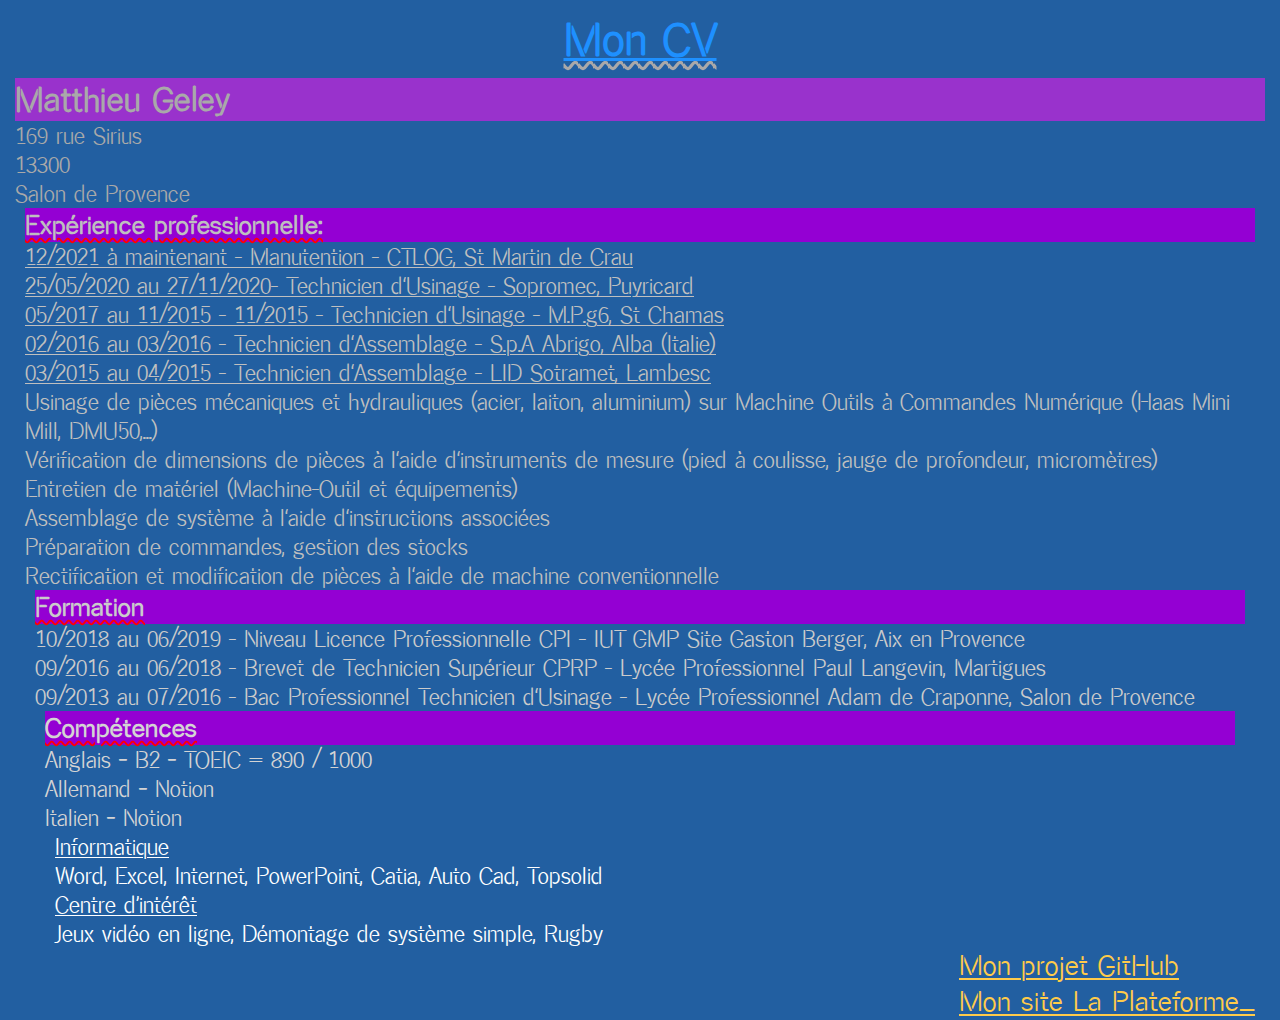
<file: index.html>
<!DOCTYPE html>

<html>

<head>
	<meta charset="utf-8">

	<meta name="viewport" content="width=device-width, initial-scale=1">

	<title>CV de Matthieu GELEY</title>

	<link rel="stylesheet" type="text/css" href="Cv-Matthieu-Geley.css">

</head>

<body>

	

	<section class="Tête">

		<h1><a class="lien" href="https://www.youtube.com/watch?v=o-YBDTqX_ZU">Mon CV</a></h1>

		<h2>Matthieu Geley</h2>

		<p>169 rue Sirius</br>13300</br>Salon de Provence</p>

	</section>
	
	<section class="Corps">

		<h3>Expérience professionnelle:</h3>
		<p><u>12/2021 à maintenant - Manutention - CTLOG, St Martin de Crau<br>
		25/05/2020 au 27/11/2020- Technicien d'Usinage - Sopromec, Puyricard<br>
		05/2017 au 11/2015 - 11/2015 - Technicien d'Usinage - M.P.g6, St Chamas<br>
		02/2016 au 03/2016 - Technicien d'Assemblage - S.p.A Abrigo, Alba (Italie)<br>
		03/2015 au 04/2015 - Technicien d'Assemblage - LID Sotramet, Lambesc </u></p>
		<p>Usinage de pièces mécaniques et hydrauliques (acier, laiton, aluminium) sur Machine Outils à Commandes Numérique (Haas Mini Mill, DMU50,...) <br>
		Vérification de dimensions de pièces à l'aide d'instruments de mesure (pied à coulisse, jauge de profondeur, micromètres) <br>
		Entretien de matériel (Machine-Outil et équipements)<br>
		Assemblage de système à l'aide d'instructions associées <br>
		Préparation de commandes, gestion des stocks <br>
		Rectification et modification de pièces à l'aide de machine conventionnelle</p>

	</section>
	
	<section class="Forme">

		<h3>Formation</h3>

		<p>10/2018 au 06/2019 - Niveau Licence Professionnelle CPI - IUT GMP Site Gaston Berger, Aix en Provence <br>
		09/2016 au 06/2018 - Brevet de Technicien Supérieur CPRP - Lycée Professionnel Paul Langevin, Martigues <br>
		09/2013 au 07/2016 - Bac Professionnel Technicien d'Usinage - Lycée Professionnel Adam de Craponne, Salon de Provence</p>

	</section>

	<section class="Comp">

		<h3> Compétences</h3>

		<p>Anglais – B2 – TOEIC = 890 / 1000 <br>
		Allemand – Notion<br>
		Italien – Notion<br></p>

	</section>
	
	<section class="Infor">

		<p><u>Informatique</u><br>

		Word, Excel, Internet, PowerPoint, Catia, Auto Cad, Topsolid<br>
		<u>Centre d’intérêt </u> <br>
		Jeux vidéo en ligne, Démontage de système simple, Rugby</p>

	</section>

	<section class="projets"><a href="https://github.com/matthieu-geley/plesk" class="projet">Mon projet GitHub<br>
	<a href="accueil.html" class="home">Mon site La Plateforme_</section>

</body>

</section>

</html>
</file>
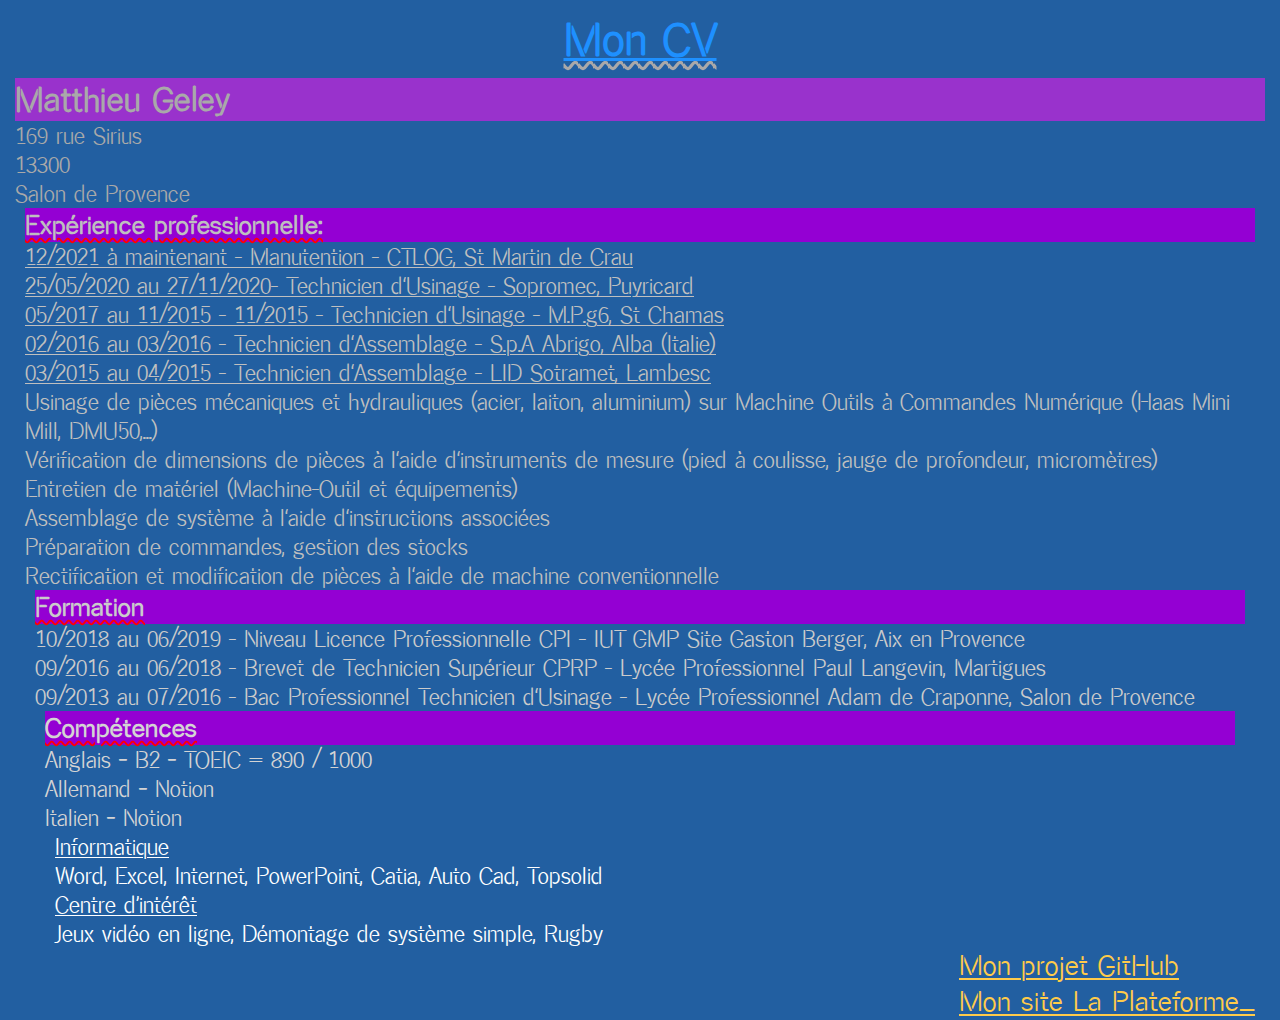
<file: cv.html>
<!DOCTYPE html>

<html>

<head>
	<meta charset="utf-8">

	<meta name="viewport" content="width=device-width, initial-scale=1">

	<title>CV de Matthieu GELEY</title>

	<link rel="stylesheet" type="text/css" href="Cv-Matthieu-Geley.css">

</head>

<body>

	

	<section class="Tête">

		<h1><a class="lien" href="https://www.youtube.com/watch?v=o-YBDTqX_ZU">Mon CV</a></h1>

		<h2>Matthieu Geley</h2>

		<p>169 rue Sirius</br>13300</br>Salon de Provence</p>

	</section>
	
	<section class="Corps">

		<h3>Expérience professionnelle:</h3>
		<p><u>12/2021 à maintenant - Manutention - CTLOG, St Martin de Crau<br>
		25/05/2020 au 27/11/2020- Technicien d'Usinage - Sopromec, Puyricard<br>
		05/2017 au 11/2015 - 11/2015 - Technicien d'Usinage - M.P.g6, St Chamas<br>
		02/2016 au 03/2016 - Technicien d'Assemblage - S.p.A Abrigo, Alba (Italie)<br>
		03/2015 au 04/2015 - Technicien d'Assemblage - LID Sotramet, Lambesc </u></p>
		<p>Usinage de pièces mécaniques et hydrauliques (acier, laiton, aluminium) sur Machine Outils à Commandes Numérique (Haas Mini Mill, DMU50,...) <br>
		Vérification de dimensions de pièces à l'aide d'instruments de mesure (pied à coulisse, jauge de profondeur, micromètres) <br>
		Entretien de matériel (Machine-Outil et équipements)<br>
		Assemblage de système à l'aide d'instructions associées <br>
		Préparation de commandes, gestion des stocks <br>
		Rectification et modification de pièces à l'aide de machine conventionnelle</p>

	</section>
	
	<section class="Forme">

		<h3>Formation</h3>

		<p>10/2018 au 06/2019 - Niveau Licence Professionnelle CPI - IUT GMP Site Gaston Berger, Aix en Provence <br>
		09/2016 au 06/2018 - Brevet de Technicien Supérieur CPRP - Lycée Professionnel Paul Langevin, Martigues <br>
		09/2013 au 07/2016 - Bac Professionnel Technicien d'Usinage - Lycée Professionnel Adam de Craponne, Salon de Provence</p>

	</section>

	<section class="Comp">

		<h3> Compétences</h3>

		<p>Anglais – B2 – TOEIC = 890 / 1000 <br>
		Allemand – Notion<br>
		Italien – Notion<br></p>

	</section>
	
	<section class="Infor">

		<p><u>Informatique</u><br>

		Word, Excel, Internet, PowerPoint, Catia, Auto Cad, Topsolid<br>
		<u>Centre d’intérêt </u> <br>
		Jeux vidéo en ligne, Démontage de système simple, Rugby</p>

	</section>

	<section class="projets"><a href="https://github.com/matthieu-geley/plesk" class="projet">Mon projet GitHub<br>
	<a href="accueil.html" class="home">Mon site La Plateforme_</section>

</body>

</section>

</html>
</file>
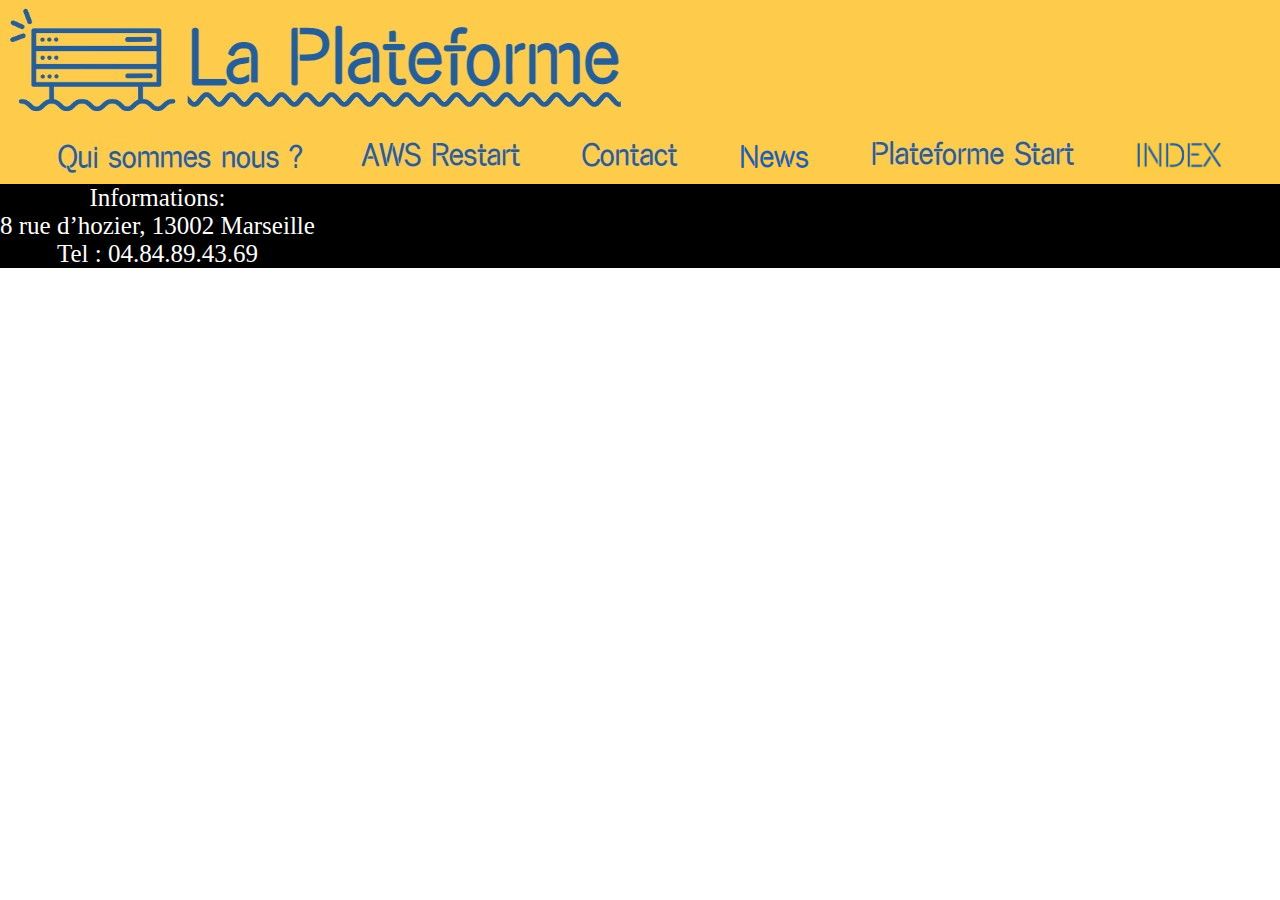
<file: news.html>
<!DOCTYPE html>

<html>

<head>

	<meta charset="utf-8">
	<meta name="viewport" content="width=device-width, initial-scale=1">
	<title>News</title>
	<link rel="stylesheet" type="text/css" href="laplateforme.css">

</head>

<body>

		<section class="titre">

		<a href="accueil.html"><img src="img/accueil.png"></a>

		</section>

	<header class="tête">

		<a href="qui-sommes-nous.html"><img src="img/Who.png"></a>
		<a href="aws-restart.html"><img src="img/aws.png"></a>
		<a href="contact.html"><img src="img/Contact.png"></a>
		<a href="news.html"><img src="img/news.png"></a>
		<a href="Plateforme-start.html"><img src="img/PS.png"></a>
		<a href="index.html"><img class="ind" src="img/index.png"></a>
	
	</header>

</body>

	<footer>
	
	<p>Informations: <br>
	8 rue d’hozier, 13002 Marseille <br>
	Tel : 04.84.89.43.69</p>	
	</footer>
	
</html>
</file>
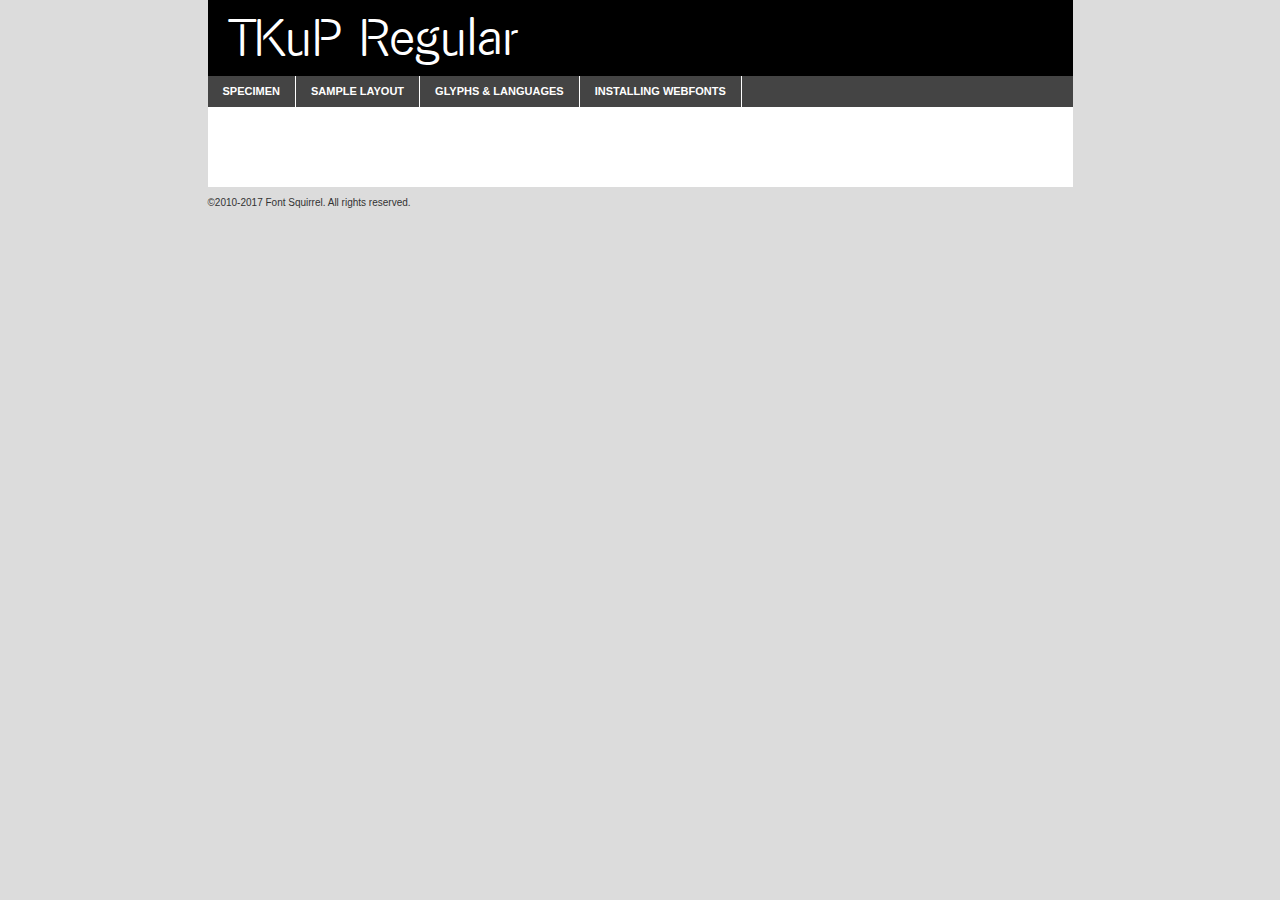
<file: img/personalfont/tkup-demo.html>
<!DOCTYPE html PUBLIC "-//W3C//DTD XHTML 1.0 Transitional//EN"
        "http://www.w3.org/TR/xhtml1/DTD/xhtml1-transitional.dtd">

<html xmlns="http://www.w3.org/1999/xhtml" xml:lang="en" lang="en">
<head>
    <meta http-equiv="Content-Type" content="text/html; charset=utf-8"/>
    <script src="http://ajax.googleapis.com/ajax/libs/jquery/1.7.2/jquery.min.js" type="text/javascript" charset="utf-8"></script>
    <script type="text/javascript">
		(function($) {
			$.fn.easyTabs = function(option) {
				var param = jQuery.extend({ fadeSpeed: 'fast', defaultContent: 1, activeClass: 'active' }, option);
				$(this).each(function() {
					var thisId = '#' + this.id;
					if ( param.defaultContent == '' )
					{
						param.defaultContent = 1;
					}
					if ( typeof param.defaultContent == 'number' )
					{
						var defaultTab = $(thisId + ' .tabs li:eq(' + (param.defaultContent - 1) + ') a').attr('href').substr(1);
					}
					else
					{
						var defaultTab = param.defaultContent;
					}
					$(thisId + ' .tabs li a').each(function() {
						var tabToHide = $(this).attr('href').substr(1);
						$('#' + tabToHide).addClass('easytabs-tab-content');
					});
					hideAll();
					changeContent(defaultTab);

					function hideAll() {$(thisId + ' .easytabs-tab-content').hide();}

					function changeContent(tabId)
					{
						hideAll();
						$(thisId + ' .tabs li').removeClass(param.activeClass);
						$(thisId + ' .tabs li a[href=#' + tabId + ']').closest('li').addClass(param.activeClass);
						if ( param.fadeSpeed != 'none' )
						{
							$(thisId + ' #' + tabId).fadeIn(param.fadeSpeed);
						}
						else
						{
							$(thisId + ' #' + tabId).show();
						}
					}

					$(thisId + ' .tabs li').click(function() {
						var tabId = $(this).find('a').attr('href').substr(1);
						changeContent(tabId);
						return false;
					});
				});
			}
		})(jQuery);
    </script>
    <link rel="stylesheet" href="specimen_files/specimen_stylesheet.css" type="text/css" charset="utf-8"/>
    <link rel="stylesheet" href="stylesheet.css" type="text/css" charset="utf-8"/>

    <style type="text/css">
        		body {
			font-family: 'tkupregular';
        		}

            </style>

    <title>TKuP Regular Specimen</title>


    <script type="text/javascript" charset="utf-8">
		$(document).ready(function() {
			$('#container').easyTabs({ defaultContent: 1 });
		});
    </script>
</head>

<body>
<div id="container">
    <div id="header">
		TKuP Regular    </div>
    <ul class="tabs">
        <li><a href="#specimen">Specimen</a></li>
        <li><a href="#layout">Sample Layout</a></li>
		        <li><a href="#glyphs">Glyphs &amp; Languages</a></li>
        <li><a href="#installing">Installing Webfonts</a></li>

    </ul>

    <div id="main_content">


        <div id="specimen">

            <div class="section">
                <div class="grid12 firstcol">
                    <div class="huge">AaBb</div>
                </div>
            </div>

            <div class="section">
                <div class="glyph_range">A&#x200B;B&#x200b;C&#x200b;D&#x200b;E&#x200b;F&#x200b;G&#x200b;H&#x200b;I&#x200b;J&#x200b;K&#x200b;L&#x200b;M&#x200b;N&#x200b;O&#x200b;P&#x200b;Q&#x200b;R&#x200b;S&#x200b;T&#x200b;U&#x200b;V&#x200b;W&#x200b;X&#x200b;Y&#x200b;Z&#x200b;a&#x200b;b&#x200b;c&#x200b;d&#x200b;e&#x200b;f&#x200b;g&#x200b;h&#x200b;i&#x200b;j&#x200b;k&#x200b;l&#x200b;m&#x200b;n&#x200b;o&#x200b;p&#x200b;q&#x200b;r&#x200b;s&#x200b;t&#x200b;u&#x200b;v&#x200b;w&#x200b;x&#x200b;y&#x200b;z&#x200b;1&#x200b;2&#x200b;3&#x200b;4&#x200b;5&#x200b;6&#x200b;7&#x200b;8&#x200b;9&#x200b;0&#x200b;&amp;&#x200b;.&#x200b;,&#x200b;?&#x200b;!&#x200b;&#64;&#x200b;(&#x200b;)&#x200b;#&#x200b;$&#x200b;%&#x200b;*&#x200b;+&#x200b;-&#x200b;=&#x200b;:&#x200b;;</div>
            </div>
            <div class="section">
                <div class="grid12 firstcol">
                    <table class="sample_table">
                        <tr>
                            <td>10</td>
                            <td class="size10">abcdefghijklmnopqrstuvwxyzABCDEFGHIJKLMNOPQRSTUVWXYZ0123456789abcdefghijklmnopqrstuvwxyzABCDEFGHIJKLMNOPQRSTUVWXYZ0123456789abcdefghijklmnopqrstuvwxyzABCDEFGHIJKLMNOPQRSTUVWXYZ</td>
                        </tr>
                        <tr>
                            <td>11</td>
                            <td class="size11">abcdefghijklmnopqrstuvwxyzABCDEFGHIJKLMNOPQRSTUVWXYZ0123456789abcdefghijklmnopqrstuvwxyzABCDEFGHIJKLMNOPQRSTUVWXYZ0123456789abcdefghijklmnopqrstuvwxyzABCDEFGHIJKLMNOPQRSTUVWXYZ</td>
                        </tr>
                        <tr>
                            <td>12</td>
                            <td class="size12">abcdefghijklmnopqrstuvwxyzABCDEFGHIJKLMNOPQRSTUVWXYZ0123456789abcdefghijklmnopqrstuvwxyzABCDEFGHIJKLMNOPQRSTUVWXYZ0123456789abcdefghijklmnopqrstuvwxyzABCDEFGHIJKLMNOPQRSTUVWXYZ</td>
                        </tr>
                        <tr>
                            <td>13</td>
                            <td class="size13">abcdefghijklmnopqrstuvwxyzABCDEFGHIJKLMNOPQRSTUVWXYZ0123456789abcdefghijklmnopqrstuvwxyzABCDEFGHIJKLMNOPQRSTUVWXYZ0123456789abcdefghijklmnopqrstuvwxyzABCDEFGHIJKLMNOPQRSTUVWXYZ</td>
                        </tr>
                        <tr>
                            <td>14</td>
                            <td class="size14">abcdefghijklmnopqrstuvwxyzABCDEFGHIJKLMNOPQRSTUVWXYZ0123456789abcdefghijklmnopqrstuvwxyzABCDEFGHIJKLMNOPQRSTUVWXYZ0123456789abcdefghijklmnopqrstuvwxyzABCDEFGHIJKLMNOPQRSTUVWXYZ</td>
                        </tr>
                        <tr>
                            <td>16</td>
                            <td class="size16">abcdefghijklmnopqrstuvwxyzABCDEFGHIJKLMNOPQRSTUVWXYZ0123456789abcdefghijklmnopqrstuvwxyzABCDEFGHIJKLMNOPQRSTUVWXYZ</td>
                        </tr>
                        <tr>
                            <td>18</td>
                            <td class="size18">abcdefghijklmnopqrstuvwxyzABCDEFGHIJKLMNOPQRSTUVWXYZ0123456789abcdefghijklmnopqrstuvwxyzABCDEFGHIJKLMNOPQRSTUVWXYZ</td>
                        </tr>
                        <tr>
                            <td>20</td>
                            <td class="size20">abcdefghijklmnopqrstuvwxyzABCDEFGHIJKLMNOPQRSTUVWXYZ0123456789abcdefghijklmnopqrstuvwxyzABCDEFGHIJKLMNOPQRSTUVWXYZ</td>
                        </tr>
                        <tr>
                            <td>24</td>
                            <td class="size24">abcdefghijklmnopqrstuvwxyzABCDEFGHIJKLMNOPQRSTUVWXYZ0123456789abcdefghijklmnopqrstuvwxyzABCDEFGHIJKLMNOPQRSTUVWXYZ</td>
                        </tr>
                        <tr>
                            <td>30</td>
                            <td class="size30">abcdefghijklmnopqrstuvwxyzABCDEFGHIJKLMNOPQRSTUVWXYZ0123456789abcdefghijklmnopqrstuvwxyzABCDEFGHIJKLMNOPQRSTUVWXYZ</td>
                        </tr>
                        <tr>
                            <td>36</td>
                            <td class="size36">abcdefghijklmnopqrstuvwxyzABCDEFGHIJKLMNOPQRSTUVWXYZ0123456789abcdefghijklmnopqrstuvwxyzABCDEFGHIJKLMNOPQRSTUVWXYZ</td>
                        </tr>
                        <tr>
                            <td>48</td>
                            <td class="size48">abcdefghijklmnopqrstuvwxyzABCDEFGHIJKLMNOPQRSTUVWXYZ0123456789abcdefghijklmnopqrstuvwxyzABCDEFGHIJKLMNOPQRSTUVWXYZ</td>
                        </tr>
                        <tr>
                            <td>60</td>
                            <td class="size60">abcdefghijklmnopqrstuvwxyzABCDEFGHIJKLMNOPQRSTUVWXYZ0123456789abcdefghijklmnopqrstuvwxyzABCDEFGHIJKLMNOPQRSTUVWXYZ</td>
                        </tr>
                        <tr>
                            <td>72</td>
                            <td class="size72">abcdefghijklmnopqrstuvwxyzABCDEFGHIJKLMNOPQRSTUVWXYZ0123456789abcdefghijklmnopqrstuvwxyzABCDEFGHIJKLMNOPQRSTUVWXYZ</td>
                        </tr>
                        <tr>
                            <td>90</td>
                            <td class="size90">abcdefghijklmnopqrstuvwxyzABCDEFGHIJKLMNOPQRSTUVWXYZ0123456789abcdefghijklmnopqrstuvwxyzABCDEFGHIJKLMNOPQRSTUVWXYZ</td>
                        </tr>
                    </table>

                </div>

            </div>


            <div class="section" id="bodycomparison">


                <div id="xheight">
                    <div class="fontbody">&#x25FC;&#x25FC;&#x25FC;&#x25FC;&#x25FC;&#x25FC;&#x25FC;&#x25FC;&#x25FC;&#x25FC;&#x25FC;&#x25FC;&#x25FC;&#x25FC;&#x25FC;&#x25FC;&#x25FC;&#x25FC;&#x25FC;&#x25FC;&#x25FC;&#x25FC;&#x25FC;&#x25FC;&#x25FC;&#x25FC;&#x25FC;&#x25FC;&#x25FC;&#x25FC;&#x25FC;&#x25FC;&#x25FC;&#x25FC;&#x25FC;&#x25FC;&#x25FC;&#x25FC;&#x25FC;&#x25FC;&#x25FC;&#x25FC;&#x25FC;&#x25FC;&#x25FC;&#x25FC;&#x25FC;&#x25FC;&#x25FC;&#x25FC;&#x25FC;&#x25FC;&#x25FC;&#x25FC;&#x25FC;&#x25FC;&#x25FC;&#x25FC;&#x25FC;&#x25FC;&#x25FC;&#x25FC;&#x25FC;&#x25FC;&#x25FC;&#x25FC;&#x25FC;&#x25FC;&#x25FC;&#x25FC;&#x25FC;&#x25FC;&#x25FC;&#x25FC;&#x25FC;&#x25FC;&#x25FC;&#x25FC;&#x25FC;&#x25FC;&#x25FC;&#x25FC;&#x25FC;&#x25FC;&#x25FC;&#x25FC;&#x25FC;&#x25FC;&#x25FC;&#x25FC;&#x25FC;&#x25FC;&#x25FC;&#x25FC;&#x25FC;&#x25FC;&#x25FC;&#x25FC;&#x25FC;body</div>
                    <div class="arialbody">body</div>
                    <div class="verdanabody">body</div>
                    <div class="georgiabody">body</div>
                </div>
                <div class="fontbody" style="z-index:1">
                    body<span>TKuP Regular</span>
                </div>
                <div class="arialbody" style="z-index:1">
                    body<span>Arial</span>
                </div>
                <div class="verdanabody" style="z-index:1">
                    body<span>Verdana</span>
                </div>
                <div class="georgiabody" style="z-index:1">
                    body<span>Georgia</span>
                </div>


            </div>


            <div class="section psample psample_row1" id="">

                <div class="grid2 firstcol">
                    <p class="size10"><span>10.</span>Aenean lacinia bibendum nulla sed consectetur. Fusce dapibus, tellus ac cursus commodo, tortor mauris condimentum nibh, ut fermentum massa justo sit amet risus. Nullam id dolor id nibh ultricies vehicula ut id elit. Cum sociis natoque penatibus et magnis dis parturient montes, nascetur ridiculus mus. Nulla vitae elit libero, a pharetra augue.</p>

                </div>
                <div class="grid3">
                    <p class="size11"><span>11.</span>Aenean lacinia bibendum nulla sed consectetur. Fusce dapibus, tellus ac cursus commodo, tortor mauris condimentum nibh, ut fermentum massa justo sit amet risus. Nullam id dolor id nibh ultricies vehicula ut id elit. Cum sociis natoque penatibus et magnis dis parturient montes, nascetur ridiculus mus. Nulla vitae elit libero, a pharetra augue.</p>

                </div>
                <div class="grid3">
                    <p class="size12"><span>12.</span>Aenean lacinia bibendum nulla sed consectetur. Fusce dapibus, tellus ac cursus commodo, tortor mauris condimentum nibh, ut fermentum massa justo sit amet risus. Nullam id dolor id nibh ultricies vehicula ut id elit. Cum sociis natoque penatibus et magnis dis parturient montes, nascetur ridiculus mus. Nulla vitae elit libero, a pharetra augue.</p>

                </div>
                <div class="grid4">
                    <p class="size13"><span>13.</span>Aenean lacinia bibendum nulla sed consectetur. Fusce dapibus, tellus ac cursus commodo, tortor mauris condimentum nibh, ut fermentum massa justo sit amet risus. Nullam id dolor id nibh ultricies vehicula ut id elit. Cum sociis natoque penatibus et magnis dis parturient montes, nascetur ridiculus mus. Nulla vitae elit libero, a pharetra augue.</p>

                </div>
                <div class="white_blend"></div>

            </div>
            <div class="section psample psample_row2" id="">
                <div class="grid3 firstcol">
                    <p class="size14"><span>14.</span>Aenean lacinia bibendum nulla sed consectetur. Fusce dapibus, tellus ac cursus commodo, tortor mauris condimentum nibh, ut fermentum massa justo sit amet risus. Nullam id dolor id nibh ultricies vehicula ut id elit. Cum sociis natoque penatibus et magnis dis parturient montes, nascetur ridiculus mus. Nulla vitae elit libero, a pharetra augue.</p>

                </div>
                <div class="grid4">
                    <p class="size16"><span>16.</span>Aenean lacinia bibendum nulla sed consectetur. Fusce dapibus, tellus ac cursus commodo, tortor mauris condimentum nibh, ut fermentum massa justo sit amet risus. Nullam id dolor id nibh ultricies vehicula ut id elit. Cum sociis natoque penatibus et magnis dis parturient montes, nascetur ridiculus mus. Nulla vitae elit libero, a pharetra augue.</p>

                </div>
                <div class="grid5">
                    <p class="size18"><span>18.</span>Aenean lacinia bibendum nulla sed consectetur. Fusce dapibus, tellus ac cursus commodo, tortor mauris condimentum nibh, ut fermentum massa justo sit amet risus. Nullam id dolor id nibh ultricies vehicula ut id elit. Cum sociis natoque penatibus et magnis dis parturient montes, nascetur ridiculus mus. Nulla vitae elit libero, a pharetra augue.</p>

                </div>

                <div class="white_blend"></div>

            </div>

            <div class="section psample psample_row3" id="">
                <div class="grid5 firstcol">
                    <p class="size20"><span>20.</span>Aenean lacinia bibendum nulla sed consectetur. Fusce dapibus, tellus ac cursus commodo, tortor mauris condimentum nibh, ut fermentum massa justo sit amet risus. Nullam id dolor id nibh ultricies vehicula ut id elit. Cum sociis natoque penatibus et magnis dis parturient montes, nascetur ridiculus mus. Nulla vitae elit libero, a pharetra augue.</p>
                </div>
                <div class="grid7">
                    <p class="size24"><span>24.</span>Aenean lacinia bibendum nulla sed consectetur. Fusce dapibus, tellus ac cursus commodo, tortor mauris condimentum nibh, ut fermentum massa justo sit amet risus. Nullam id dolor id nibh ultricies vehicula ut id elit. Cum sociis natoque penatibus et magnis dis parturient montes, nascetur ridiculus mus. Nulla vitae elit libero, a pharetra augue.</p>
                </div>

                <div class="white_blend"></div>

            </div>

            <div class="section psample psample_row4" id="">
                <div class="grid12 firstcol">
                    <p class="size30"><span>30.</span>Aenean lacinia bibendum nulla sed consectetur. Fusce dapibus, tellus ac cursus commodo, tortor mauris condimentum nibh, ut fermentum massa justo sit amet risus. Nullam id dolor id nibh ultricies vehicula ut id elit. Cum sociis natoque penatibus et magnis dis parturient montes, nascetur ridiculus mus. Nulla vitae elit libero, a pharetra augue.</p>
                </div>
                <div class="white_blend"></div>

            </div>


            <div class="section psample psample_row1 fullreverse">
                <div class="grid2 firstcol">
                    <p class="size10"><span>10.</span>Aenean lacinia bibendum nulla sed consectetur. Fusce dapibus, tellus ac cursus commodo, tortor mauris condimentum nibh, ut fermentum massa justo sit amet risus. Nullam id dolor id nibh ultricies vehicula ut id elit. Cum sociis natoque penatibus et magnis dis parturient montes, nascetur ridiculus mus. Nulla vitae elit libero, a pharetra augue.</p>

                </div>
                <div class="grid3">
                    <p class="size11"><span>11.</span>Aenean lacinia bibendum nulla sed consectetur. Fusce dapibus, tellus ac cursus commodo, tortor mauris condimentum nibh, ut fermentum massa justo sit amet risus. Nullam id dolor id nibh ultricies vehicula ut id elit. Cum sociis natoque penatibus et magnis dis parturient montes, nascetur ridiculus mus. Nulla vitae elit libero, a pharetra augue.</p>

                </div>
                <div class="grid3">
                    <p class="size12"><span>12.</span>Aenean lacinia bibendum nulla sed consectetur. Fusce dapibus, tellus ac cursus commodo, tortor mauris condimentum nibh, ut fermentum massa justo sit amet risus. Nullam id dolor id nibh ultricies vehicula ut id elit. Cum sociis natoque penatibus et magnis dis parturient montes, nascetur ridiculus mus. Nulla vitae elit libero, a pharetra augue.</p>

                </div>
                <div class="grid4">
                    <p class="size13"><span>13.</span>Aenean lacinia bibendum nulla sed consectetur. Fusce dapibus, tellus ac cursus commodo, tortor mauris condimentum nibh, ut fermentum massa justo sit amet risus. Nullam id dolor id nibh ultricies vehicula ut id elit. Cum sociis natoque penatibus et magnis dis parturient montes, nascetur ridiculus mus. Nulla vitae elit libero, a pharetra augue.</p>

                </div>
                <div class="black_blend"></div>

            </div>

            <div class="section psample psample_row2 fullreverse">
                <div class="grid3 firstcol">
                    <p class="size14"><span>14.</span>Aenean lacinia bibendum nulla sed consectetur. Fusce dapibus, tellus ac cursus commodo, tortor mauris condimentum nibh, ut fermentum massa justo sit amet risus. Nullam id dolor id nibh ultricies vehicula ut id elit. Cum sociis natoque penatibus et magnis dis parturient montes, nascetur ridiculus mus. Nulla vitae elit libero, a pharetra augue.</p>

                </div>
                <div class="grid4">
                    <p class="size16"><span>16.</span>Aenean lacinia bibendum nulla sed consectetur. Fusce dapibus, tellus ac cursus commodo, tortor mauris condimentum nibh, ut fermentum massa justo sit amet risus. Nullam id dolor id nibh ultricies vehicula ut id elit. Cum sociis natoque penatibus et magnis dis parturient montes, nascetur ridiculus mus. Nulla vitae elit libero, a pharetra augue.</p>

                </div>
                <div class="grid5">
                    <p class="size18"><span>18.</span>Aenean lacinia bibendum nulla sed consectetur. Fusce dapibus, tellus ac cursus commodo, tortor mauris condimentum nibh, ut fermentum massa justo sit amet risus. Nullam id dolor id nibh ultricies vehicula ut id elit. Cum sociis natoque penatibus et magnis dis parturient montes, nascetur ridiculus mus. Nulla vitae elit libero, a pharetra augue.</p>

                </div>
                <div class="black_blend"></div>

            </div>

            <div class="section psample fullreverse psample_row3" id="">
                <div class="grid5 firstcol">
                    <p class="size20"><span>20.</span>Aenean lacinia bibendum nulla sed consectetur. Fusce dapibus, tellus ac cursus commodo, tortor mauris condimentum nibh, ut fermentum massa justo sit amet risus. Nullam id dolor id nibh ultricies vehicula ut id elit. Cum sociis natoque penatibus et magnis dis parturient montes, nascetur ridiculus mus. Nulla vitae elit libero, a pharetra augue.</p>
                </div>
                <div class="grid7">
                    <p class="size24"><span>24.</span>Aenean lacinia bibendum nulla sed consectetur. Fusce dapibus, tellus ac cursus commodo, tortor mauris condimentum nibh, ut fermentum massa justo sit amet risus. Nullam id dolor id nibh ultricies vehicula ut id elit. Cum sociis natoque penatibus et magnis dis parturient montes, nascetur ridiculus mus. Nulla vitae elit libero, a pharetra augue.</p>
                </div>

                <div class="black_blend"></div>

            </div>

            <div class="section psample fullreverse psample_row4" id="" style="border-bottom: 20px #000 solid;">
                <div class="grid12 firstcol">
                    <p class="size30"><span>30.</span>Aenean lacinia bibendum nulla sed consectetur. Fusce dapibus, tellus ac cursus commodo, tortor mauris condimentum nibh, ut fermentum massa justo sit amet risus. Nullam id dolor id nibh ultricies vehicula ut id elit. Cum sociis natoque penatibus et magnis dis parturient montes, nascetur ridiculus mus. Nulla vitae elit libero, a pharetra augue.</p>
                </div>
                <div class="black_blend"></div>

            </div>


        </div>

        <div id="layout">

            <div class="section">

                <div class="grid12 firstcol">
                    <h1>Lorem Ipsum Dolor</h1>
                    <h2>Etiam porta sem malesuada magna mollis euismod</h2>

                    <p class="byline">By <a href="#link">Aenean Lacinia</a></p>
                </div>
            </div>
            <div class="section">
                <div class="grid8 firstcol">
                    <p class="large">Donec sed odio dui. Morbi leo risus, porta ac consectetur ac, vestibulum at eros. Fusce dapibus, tellus ac cursus commodo, tortor mauris condimentum nibh, ut fermentum massa justo sit amet risus. </p>


                    <h3>Pellentesque ornare sem</h3>

                    <p>Maecenas sed diam eget risus varius blandit sit amet non magna. Maecenas faucibus mollis interdum. Donec ullamcorper nulla non metus auctor fringilla. Nullam id dolor id nibh ultricies vehicula ut id elit. Nullam id dolor id nibh ultricies vehicula ut id elit. </p>

                    <p>Aenean eu leo quam. Pellentesque ornare sem lacinia quam venenatis vestibulum. Lorem ipsum dolor sit amet, consectetur adipiscing elit. Cum sociis natoque penatibus et magnis dis parturient montes, nascetur ridiculus mus. </p>

                    <p>Nulla vitae elit libero, a pharetra augue. Praesent commodo cursus magna, vel scelerisque nisl consectetur et. Aenean lacinia bibendum nulla sed consectetur. </p>

                    <p>Nullam quis risus eget urna mollis ornare vel eu leo. Nullam quis risus eget urna mollis ornare vel eu leo. Maecenas sed diam eget risus varius blandit sit amet non magna. Donec ullamcorper nulla non metus auctor fringilla. </p>

                    <h3>Cras mattis consectetur</h3>

                    <p>Aenean eu leo quam. Pellentesque ornare sem lacinia quam venenatis vestibulum. Aenean lacinia bibendum nulla sed consectetur. Integer posuere erat a ante venenatis dapibus posuere velit aliquet. Cras mattis consectetur purus sit amet fermentum. </p>

                    <p>Nullam id dolor id nibh ultricies vehicula ut id elit. Nullam quis risus eget urna mollis ornare vel eu leo. Cras mattis consectetur purus sit amet fermentum.</p>
                </div>

                <div class="grid4 sidebar">

                    <div class="box reverse">
                        <p class="last">Nullam quis risus eget urna mollis ornare vel eu leo. Donec ullamcorper nulla non metus auctor fringilla. Cras mattis consectetur purus sit amet fermentum. Sed posuere consectetur est at lobortis. Lorem ipsum dolor sit amet, consectetur adipiscing elit. </p>
                    </div>

                    <p class="caption">Maecenas sed diam eget risus varius.</p>

                    <p>Vestibulum id ligula porta felis euismod semper. Integer posuere erat a ante venenatis dapibus posuere velit aliquet. Vestibulum id ligula porta felis euismod semper. Sed posuere consectetur est at lobortis. Maecenas sed diam eget risus varius blandit sit amet non magna. Fusce dapibus, tellus ac cursus commodo, tortor mauris condimentum nibh, ut fermentum massa justo sit amet risus. </p>


                    <p>Duis mollis, est non commodo luctus, nisi erat porttitor ligula, eget lacinia odio sem nec elit. Aenean lacinia bibendum nulla sed consectetur. Vivamus sagittis lacus vel augue laoreet rutrum faucibus dolor auctor. Aenean lacinia bibendum nulla sed consectetur. Nullam quis risus eget urna mollis ornare vel eu leo. </p>

                    <p>Praesent commodo cursus magna, vel scelerisque nisl consectetur et. Donec ullamcorper nulla non metus auctor fringilla. Maecenas faucibus mollis interdum. Fusce dapibus, tellus ac cursus commodo, tortor mauris condimentum nibh, ut fermentum massa justo sit amet risus. </p>

                </div>
            </div>

        </div>


		

        <div id="glyphs">
            <div class="section">
                <div class="grid12 firstcol">

                    <h1>Language Support</h1>
                    <p>The subset of TKuP Regular in this kit supports the following languages:<br/>

						Albanian, Basque, Breton, Chamorro, Danish, English, Faroese, Finnish, French, Frisian, Galician, German, Icelandic, Malagasy, Norwegian, Portuguese, Spanish, Alsatian, Aragonese, Arapaho, Arrernte, Asturian, Aymara, Bislama, Cebuano, Corsican, Fijian, French_creole, Genoese, Gilbertese, Greenlandic, Haitian_creole, Hiligaynon, Hmong, Hopi, Ibanag, Iloko_ilokano, Indonesian, Interglossa_glosa, Interlingua, Irish_gaelic, Jerriais, Lojban, Lombard, Luxembourgeois, Manx, Mohawk, Norfolk_pitcairnese, Occitan, Oromo, Pangasinan, Papiamento, Piedmontese, Potawatomi, Romansh, Rotokas, Sami_lule, Samoan, Sardinian, Seychelles_creole, Shona, Sicilian, Somali, Southern_ndebele, Swahili, Swati_swazi, Tagalog_filipino_pilipino, Tetum, Tok_pisin, Uyghur_latinized, Volapuk, Walloon, Warlpiri, Xhosa, Yapese, Zulu, Latinbasic, Ubasic, Demo                    </p>
                    <h1>Glyph Chart</h1>
                    <p>The subset of TKuP Regular in this kit includes all the glyphs listed below. Unicode entities are included above each glyph to help you insert individual characters into your layout.</p>
                    <div id="glyph_chart">

																																	                                <div><p>&amp;#13;</p>&#13;</div>
																				                                <div><p>&amp;#32;</p>&#32;</div>
																				                                <div><p>&amp;#33;</p>&#33;</div>
																				                                <div><p>&amp;#34;</p>&#34;</div>
																				                                <div><p>&amp;#35;</p>&#35;</div>
																				                                <div><p>&amp;#36;</p>&#36;</div>
																				                                <div><p>&amp;#37;</p>&#37;</div>
																				                                <div><p>&amp;#38;</p>&#38;</div>
																				                                <div><p>&amp;#39;</p>&#39;</div>
																				                                <div><p>&amp;#40;</p>&#40;</div>
																				                                <div><p>&amp;#41;</p>&#41;</div>
																				                                <div><p>&amp;#42;</p>&#42;</div>
																				                                <div><p>&amp;#43;</p>&#43;</div>
																				                                <div><p>&amp;#44;</p>&#44;</div>
																				                                <div><p>&amp;#45;</p>&#45;</div>
																				                                <div><p>&amp;#46;</p>&#46;</div>
																				                                <div><p>&amp;#47;</p>&#47;</div>
																				                                <div><p>&amp;#48;</p>&#48;</div>
																				                                <div><p>&amp;#49;</p>&#49;</div>
																				                                <div><p>&amp;#50;</p>&#50;</div>
																				                                <div><p>&amp;#51;</p>&#51;</div>
																				                                <div><p>&amp;#52;</p>&#52;</div>
																				                                <div><p>&amp;#53;</p>&#53;</div>
																				                                <div><p>&amp;#54;</p>&#54;</div>
																				                                <div><p>&amp;#55;</p>&#55;</div>
																				                                <div><p>&amp;#56;</p>&#56;</div>
																				                                <div><p>&amp;#57;</p>&#57;</div>
																				                                <div><p>&amp;#58;</p>&#58;</div>
																				                                <div><p>&amp;#59;</p>&#59;</div>
																				                                <div><p>&amp;#60;</p>&#60;</div>
																				                                <div><p>&amp;#61;</p>&#61;</div>
																				                                <div><p>&amp;#62;</p>&#62;</div>
																				                                <div><p>&amp;#63;</p>&#63;</div>
																				                                <div><p>&amp;#64;</p>&#64;</div>
																				                                <div><p>&amp;#65;</p>&#65;</div>
																				                                <div><p>&amp;#66;</p>&#66;</div>
																				                                <div><p>&amp;#67;</p>&#67;</div>
																				                                <div><p>&amp;#68;</p>&#68;</div>
																				                                <div><p>&amp;#69;</p>&#69;</div>
																				                                <div><p>&amp;#70;</p>&#70;</div>
																				                                <div><p>&amp;#71;</p>&#71;</div>
																				                                <div><p>&amp;#72;</p>&#72;</div>
																				                                <div><p>&amp;#73;</p>&#73;</div>
																				                                <div><p>&amp;#74;</p>&#74;</div>
																				                                <div><p>&amp;#75;</p>&#75;</div>
																				                                <div><p>&amp;#76;</p>&#76;</div>
																				                                <div><p>&amp;#77;</p>&#77;</div>
																				                                <div><p>&amp;#78;</p>&#78;</div>
																				                                <div><p>&amp;#79;</p>&#79;</div>
																				                                <div><p>&amp;#80;</p>&#80;</div>
																				                                <div><p>&amp;#81;</p>&#81;</div>
																				                                <div><p>&amp;#82;</p>&#82;</div>
																				                                <div><p>&amp;#83;</p>&#83;</div>
																				                                <div><p>&amp;#84;</p>&#84;</div>
																				                                <div><p>&amp;#85;</p>&#85;</div>
																				                                <div><p>&amp;#86;</p>&#86;</div>
																				                                <div><p>&amp;#87;</p>&#87;</div>
																				                                <div><p>&amp;#88;</p>&#88;</div>
																				                                <div><p>&amp;#89;</p>&#89;</div>
																				                                <div><p>&amp;#90;</p>&#90;</div>
																				                                <div><p>&amp;#91;</p>&#91;</div>
																				                                <div><p>&amp;#92;</p>&#92;</div>
																				                                <div><p>&amp;#93;</p>&#93;</div>
																				                                <div><p>&amp;#94;</p>&#94;</div>
																				                                <div><p>&amp;#95;</p>&#95;</div>
																				                                <div><p>&amp;#96;</p>&#96;</div>
																				                                <div><p>&amp;#97;</p>&#97;</div>
																				                                <div><p>&amp;#98;</p>&#98;</div>
																				                                <div><p>&amp;#99;</p>&#99;</div>
																				                                <div><p>&amp;#100;</p>&#100;</div>
																				                                <div><p>&amp;#101;</p>&#101;</div>
																				                                <div><p>&amp;#102;</p>&#102;</div>
																				                                <div><p>&amp;#103;</p>&#103;</div>
																				                                <div><p>&amp;#104;</p>&#104;</div>
																				                                <div><p>&amp;#105;</p>&#105;</div>
																				                                <div><p>&amp;#106;</p>&#106;</div>
																				                                <div><p>&amp;#107;</p>&#107;</div>
																				                                <div><p>&amp;#108;</p>&#108;</div>
																				                                <div><p>&amp;#109;</p>&#109;</div>
																				                                <div><p>&amp;#110;</p>&#110;</div>
																				                                <div><p>&amp;#111;</p>&#111;</div>
																				                                <div><p>&amp;#112;</p>&#112;</div>
																				                                <div><p>&amp;#113;</p>&#113;</div>
																				                                <div><p>&amp;#114;</p>&#114;</div>
																				                                <div><p>&amp;#115;</p>&#115;</div>
																				                                <div><p>&amp;#116;</p>&#116;</div>
																				                                <div><p>&amp;#117;</p>&#117;</div>
																				                                <div><p>&amp;#118;</p>&#118;</div>
																				                                <div><p>&amp;#119;</p>&#119;</div>
																				                                <div><p>&amp;#120;</p>&#120;</div>
																				                                <div><p>&amp;#121;</p>&#121;</div>
																				                                <div><p>&amp;#122;</p>&#122;</div>
																				                                <div><p>&amp;#123;</p>&#123;</div>
																				                                <div><p>&amp;#124;</p>&#124;</div>
																				                                <div><p>&amp;#125;</p>&#125;</div>
																				                                <div><p>&amp;#126;</p>&#126;</div>
																				                                <div><p>&amp;#160;</p>&#160;</div>
																				                                <div><p>&amp;#161;</p>&#161;</div>
																				                                <div><p>&amp;#162;</p>&#162;</div>
																				                                <div><p>&amp;#163;</p>&#163;</div>
																				                                <div><p>&amp;#164;</p>&#164;</div>
																				                                <div><p>&amp;#167;</p>&#167;</div>
																				                                <div><p>&amp;#168;</p>&#168;</div>
																				                                <div><p>&amp;#169;</p>&#169;</div>
																				                                <div><p>&amp;#171;</p>&#171;</div>
																				                                <div><p>&amp;#172;</p>&#172;</div>
																				                                <div><p>&amp;#173;</p>&#173;</div>
																				                                <div><p>&amp;#174;</p>&#174;</div>
																				                                <div><p>&amp;#176;</p>&#176;</div>
																				                                <div><p>&amp;#177;</p>&#177;</div>
																				                                <div><p>&amp;#178;</p>&#178;</div>
																				                                <div><p>&amp;#180;</p>&#180;</div>
																				                                <div><p>&amp;#181;</p>&#181;</div>
																				                                <div><p>&amp;#182;</p>&#182;</div>
																				                                <div><p>&amp;#183;</p>&#183;</div>
																				                                <div><p>&amp;#184;</p>&#184;</div>
																				                                <div><p>&amp;#187;</p>&#187;</div>
																				                                <div><p>&amp;#191;</p>&#191;</div>
																				                                <div><p>&amp;#192;</p>&#192;</div>
																				                                <div><p>&amp;#193;</p>&#193;</div>
																				                                <div><p>&amp;#194;</p>&#194;</div>
																				                                <div><p>&amp;#195;</p>&#195;</div>
																				                                <div><p>&amp;#196;</p>&#196;</div>
																				                                <div><p>&amp;#197;</p>&#197;</div>
																				                                <div><p>&amp;#198;</p>&#198;</div>
																				                                <div><p>&amp;#199;</p>&#199;</div>
																				                                <div><p>&amp;#200;</p>&#200;</div>
																				                                <div><p>&amp;#201;</p>&#201;</div>
																				                                <div><p>&amp;#202;</p>&#202;</div>
																				                                <div><p>&amp;#203;</p>&#203;</div>
																				                                <div><p>&amp;#204;</p>&#204;</div>
																				                                <div><p>&amp;#205;</p>&#205;</div>
																				                                <div><p>&amp;#206;</p>&#206;</div>
																				                                <div><p>&amp;#207;</p>&#207;</div>
																				                                <div><p>&amp;#208;</p>&#208;</div>
																				                                <div><p>&amp;#209;</p>&#209;</div>
																				                                <div><p>&amp;#210;</p>&#210;</div>
																				                                <div><p>&amp;#211;</p>&#211;</div>
																				                                <div><p>&amp;#212;</p>&#212;</div>
																				                                <div><p>&amp;#213;</p>&#213;</div>
																				                                <div><p>&amp;#214;</p>&#214;</div>
																				                                <div><p>&amp;#216;</p>&#216;</div>
																				                                <div><p>&amp;#217;</p>&#217;</div>
																				                                <div><p>&amp;#218;</p>&#218;</div>
																				                                <div><p>&amp;#219;</p>&#219;</div>
																				                                <div><p>&amp;#220;</p>&#220;</div>
																				                                <div><p>&amp;#221;</p>&#221;</div>
																				                                <div><p>&amp;#222;</p>&#222;</div>
																				                                <div><p>&amp;#223;</p>&#223;</div>
																				                                <div><p>&amp;#224;</p>&#224;</div>
																				                                <div><p>&amp;#225;</p>&#225;</div>
																				                                <div><p>&amp;#226;</p>&#226;</div>
																				                                <div><p>&amp;#227;</p>&#227;</div>
																				                                <div><p>&amp;#228;</p>&#228;</div>
																				                                <div><p>&amp;#229;</p>&#229;</div>
																				                                <div><p>&amp;#230;</p>&#230;</div>
																				                                <div><p>&amp;#231;</p>&#231;</div>
																				                                <div><p>&amp;#232;</p>&#232;</div>
																				                                <div><p>&amp;#233;</p>&#233;</div>
																				                                <div><p>&amp;#234;</p>&#234;</div>
																				                                <div><p>&amp;#235;</p>&#235;</div>
																				                                <div><p>&amp;#237;</p>&#237;</div>
																				                                <div><p>&amp;#238;</p>&#238;</div>
																				                                <div><p>&amp;#239;</p>&#239;</div>
																				                                <div><p>&amp;#240;</p>&#240;</div>
																				                                <div><p>&amp;#241;</p>&#241;</div>
																				                                <div><p>&amp;#242;</p>&#242;</div>
																				                                <div><p>&amp;#243;</p>&#243;</div>
																				                                <div><p>&amp;#244;</p>&#244;</div>
																				                                <div><p>&amp;#245;</p>&#245;</div>
																				                                <div><p>&amp;#246;</p>&#246;</div>
																				                                <div><p>&amp;#248;</p>&#248;</div>
																				                                <div><p>&amp;#249;</p>&#249;</div>
																				                                <div><p>&amp;#250;</p>&#250;</div>
																				                                <div><p>&amp;#251;</p>&#251;</div>
																				                                <div><p>&amp;#252;</p>&#252;</div>
																				                                <div><p>&amp;#253;</p>&#253;</div>
																				                                <div><p>&amp;#254;</p>&#254;</div>
																				                                <div><p>&amp;#255;</p>&#255;</div>
																				                                <div><p>&amp;#338;</p>&#338;</div>
																				                                <div><p>&amp;#339;</p>&#339;</div>
																				                                <div><p>&amp;#376;</p>&#376;</div>
																				                                <div><p>&amp;#710;</p>&#710;</div>
																				                                <div><p>&amp;#732;</p>&#732;</div>
																				                                <div><p>&amp;#8192;</p>&#8192;</div>
																				                                <div><p>&amp;#8193;</p>&#8193;</div>
																				                                <div><p>&amp;#8194;</p>&#8194;</div>
																				                                <div><p>&amp;#8195;</p>&#8195;</div>
																				                                <div><p>&amp;#8196;</p>&#8196;</div>
																				                                <div><p>&amp;#8197;</p>&#8197;</div>
																				                                <div><p>&amp;#8198;</p>&#8198;</div>
																				                                <div><p>&amp;#8199;</p>&#8199;</div>
																				                                <div><p>&amp;#8200;</p>&#8200;</div>
																				                                <div><p>&amp;#8201;</p>&#8201;</div>
																				                                <div><p>&amp;#8202;</p>&#8202;</div>
																				                                <div><p>&amp;#8208;</p>&#8208;</div>
																				                                <div><p>&amp;#8209;</p>&#8209;</div>
																				                                <div><p>&amp;#8210;</p>&#8210;</div>
																				                                <div><p>&amp;#8211;</p>&#8211;</div>
																				                                <div><p>&amp;#8212;</p>&#8212;</div>
																				                                <div><p>&amp;#8216;</p>&#8216;</div>
																				                                <div><p>&amp;#8217;</p>&#8217;</div>
																				                                <div><p>&amp;#8220;</p>&#8220;</div>
																				                                <div><p>&amp;#8221;</p>&#8221;</div>
																				                                <div><p>&amp;#183;</p>&#183;</div>
																				                                <div><p>&amp;#8230;</p>&#8230;</div>
																				                                <div><p>&amp;#8239;</p>&#8239;</div>
																				                                <div><p>&amp;#8287;</p>&#8287;</div>
																				                                <div><p>&amp;#8364;</p>&#8364;</div>
																				                                <div><p>&amp;#8482;</p>&#8482;</div>
																				                                <div><p>&amp;#9724;</p>&#9724;</div>
																																                    </div>
                </div>


            </div>
        </div>


        <div id="specs">

        </div>

        <div id="installing">
            <div class="section">
                <div class="grid7 firstcol">
                    <h1>Installing Webfonts</h1>

                    <p>Webfonts are supported by all major browser platforms but not all in the same way. There are currently four different font formats that must be included in order to target all browsers. This includes TTF, WOFF, EOT and SVG.</p>

                    <h2>1. Upload your webfonts</h2>
                    <p>You must upload your webfont kit to your website. They should be in or near the same directory as your CSS files.</p>

                    <h2>2. Include the webfont stylesheet</h2>
                    <p>A special CSS @font-face declaration helps the various browsers select the appropriate font it needs without causing you a bunch of headaches. Learn more about this syntax by reading the <a href="https://www.fontspring.com/blog/further-hardening-of-the-bulletproof-syntax">Fontspring blog post</a> about it. The code for it is as follows:</p>


                    <code>
                        @font-face{
                        font-family: 'MyWebFont';
                        src: url('WebFont.eot');
                        src: url('WebFont.eot?#iefix') format('embedded-opentype'),
                        url('WebFont.woff') format('woff'),
                        url('WebFont.ttf') format('truetype'),
                        url('WebFont.svg#webfont') format('svg');
                        }
                    </code>

                    <p>We've already gone ahead and generated the code for you. All you have to do is link to the stylesheet in your HTML, like this:</p>
                    <code>&lt;link rel=&quot;stylesheet&quot; href=&quot;stylesheet.css&quot; type=&quot;text/css&quot; charset=&quot;utf-8&quot; /&gt;</code>

                    <h2>3. Modify your own stylesheet</h2>
                    <p>To take advantage of your new fonts, you must tell your stylesheet to use them. Look at the original @font-face declaration above and find the property called "font-family." The name linked there will be what you use to reference the font. Prepend that webfont name to the font stack in the "font-family" property, inside the selector you want to change. For example:</p>
                    <code>p { font-family: 'WebFont', Arial, sans-serif; }</code>

                    <h2>4. Test</h2>
                    <p>Getting webfonts to work cross-browser <em>can</em> be tricky. Use the information in the sidebar to help you if you find that fonts aren't loading in a particular browser.</p>
                </div>

                <div class="grid5 sidebar">
                    <div class="box">
                        <h2>Troubleshooting<br/>Font-Face Problems</h2>
                        <p>Having trouble getting your webfonts to load in your new website? Here are some tips to sort out what might be the problem.</p>

                        <h3>Fonts not showing in any browser</h3>

                        <p>This sounds like you need to work on the plumbing. You either did not upload the fonts to the correct directory, or you did not link the fonts properly in the CSS. If you've confirmed that all this is correct and you still have a problem, take a look at your .htaccess file and see if requests are getting intercepted.</p>

                        <h3>Fonts not loading in iPhone or iPad</h3>

                        <p>The most common problem here is that you are serving the fonts from an IIS server. IIS refuses to serve files that have unknown MIME types. If that is the case, you must set the MIME type for SVG to "image/svg+xml" in the server settings. Follow these instructions from Microsoft if you need help.</p>

                        <h3>Fonts not loading in Firefox</h3>

                        <p>The primary reason for this failure? You are still using a version Firefox older than 3.5. So upgrade already! If that isn't it, then you are very likely serving fonts from a different domain. Firefox requires that all font assets be served from the same domain. Lastly it is possible that you need to add WOFF to your list of MIME types (if you are serving via IIS.)</p>

                        <h3>Fonts not loading in IE</h3>

                        <p>Are you looking at Internet Explorer on an actual Windows machine or are you cheating by using a service like Adobe BrowserLab? Many of these screenshot services do not render @font-face for IE. Best to test it on a real machine.</p>

                        <h3>Fonts not loading in IE9</h3>

                        <p>IE9, like Firefox, requires that fonts be served from the same domain as the website. Make sure that is the case.</p>
                    </div>
                </div>
            </div>

        </div>

    </div>
    <div id="footer">
        <p>&copy;2010-2017 Font Squirrel. All rights reserved.</p>
    </div>
</div>
</body>
</html>
</file>
<file: Cv-Matthieu-Geley.css>
* {
	box-sizing: border-box;
	margin: 0;
	padding: 0;
	font-family: tkupregular;
	text-underline-offset: 2px;

}

@font-face {
    font-family: 'tkupregular';
    src: url('img/personalfont/tkup-webfont.woff2') format('woff2'),
         url('img/personalfont/tkup-webfont.woff') format('woff');
    font-weight: normal;
    font-style: normal;
}

header{
	background-color: #FFCB4A;
	display: flex;
	justify-content: space-evenly;
	padding-bottom: 5px;
}

body {
	background-color: #225FA1;
}

h1 {
	text-justify: center;
	text-align: center;
 	padding-top: 10px;
 	padding-bottom: 10px;
	text-decoration: wavy underline;
	text-underline-offset: 5px;
}

h2 {
	background-color: darkorchid;
}

h3 {
	background-color: darkviolet;
	text-decoration: red wavy underline;
}

.titre{
	background-color: #FFCB4A;
	font-family: 'tkupregular';
	color: #225FA1;
	font-size: 35px;
	display: flex;
	text-decoration: wavy underline;
	text-decoration-thickness: 5px;
	text-decoration-skip-ink: auto;
	text-underline-offset: 10px;
	align-items: center;	
}

.Tête {
	padding-inline: 15px;
	color: #A9A9A9;
	text-underline-offset: 5px;
}

.Corps {
	padding-inline: 25px;
	color: #BFBFBF;
}

.Forme {
	padding-inline: 35px;
	color: #CBCBCB;
}

.Comp {
	padding-inline: 45px;
	color: #D4D4D4 ;
}

.Infor {
	padding-inline: 55px;
	color: #FFFFFF;
}

.lien {
	color: dodgerblue;
	text-justify: center;
}

.ind{
	height: 35px;
	width: auto;
}

.projets{
	float: right;
	padding-right: 25px;
}
.projet{
	color: #FFCB4A;
	font-size: 20px;
}
.home{
	color: #FFCB4A;
	font-size: 20px;
}
</file>
<file: laplateforme.css>
* {
	box-sizing: border-box;
	margin: 0;
	padding: 0	;
}

@font-face {
    font-family: 'tkupregular';
    src: url('img/personalfont/tkup-webfont.woff2') format('woff2'),
         url('img/personalfont/tkup-webfont.woff') format('woff');
    font-weight: normal;
    font-style: normal;
}

header{
	background-color: #FFCB4A;
	display: flex;
	justify-content: space-evenly;
	padding-bottom: 5px;
}

h1{
	font-family: 'tkupregular';
	text-decoration: underline;
	text-underline-offset: 7px;
	background-color: #babdbf;
	color: #275FA0;
	display: flex;
	justify-content: center;
}

h2{
	font-family: 'tkupregular';
	text-decoration: underline;
	text-underline-offset: 7px;
	background-color: #babdbf;
	color: #275FA0;
	display: flex;
	justify-content: center;
}

p{
	text-align: center;
}

span{
	font-family: 'Press Start 2P';
	color: #059862;
	text-align: center;
	font-size: 25px;
}

.titre{
	background-color: #FFCB4A;
	font-family: 'tkupregular';
	color: #225FA1;
	font-size: 35px;
	display: flex;
	text-decoration: wavy underline;
	text-decoration-thickness: 5px;
	text-decoration-skip-ink: auto;
	text-underline-offset: 10px;
	align-items: center;
	
}

.logo{
	max-width: 10%;
	max-height: auto;
}

.intro{
	display: flex;
	font-family: 'Amatic SC';
	background-color: #225FA1;
	color: #FFCB4A;
	font-size: 40px;
	justify-content: space-around;;
	align-items: center;
	text-align: center;
	object-fit: contain;
}

.profiles{
	display: block;
	max-width: 50%;
	height: auto;
	object-fit: contain;
	inline-size: 50%;
}

.formation{
	display: grid;
	grid-template-rows: 1fr 1fr 3fr;
	grid-template-columns: 1fr 2fr 1fr;
	grid-column-gap: 50px;
	grid-row-gap: 5px;
	border: 50px;
	background-color: #babdbf;
	font-family: 'Amatic SC';
	color: #275FA0;
	font-weight: 1000;
	font-size: 25px;
	margin-left: auto;
	margin-right: auto;
}


.titref {
	grid-row: 1;
	grid-column: 2;
	padding-top: 15px;
}

.wc{
	grid-row: 2;
	grid-column: 1;
	max-width: 40%;
	height: auto;
	display: block;
	margin-left: auto;
	margin-right: auto;
}

.ia{
	grid-row: 2;
	grid-column: 2;
	max-width: 40%;
	height: auto;
	display: block;
	margin-left: auto;
	margin-right: auto;
}

.cs{
	grid-row: 2;
	grid-column: 3;
	max-width: 40%;
	height: auto;
	display: block;
	margin-left: auto;
	margin-right: auto;
}

.wct{
	grid-row: 3;
	grid-column: 1;
	text-align: center;	
}

.iat{
	grid-row: 3;
	grid-column: 2;
	text-align: center
}

.cst{
	grid-row: 3;
	grid-column: 3;
	text-align: center
}

footer{
	background-color: black;
	font-family: Amatic SC;
	color: white;
	place-content: left;
	font-size: 25px;
	display: flex;
	justify-content: flex-start;
}

.who{
	display: grid;
	grid-template-rows: 200px;
	grid-template-columns: 1fr 1fr;
	grid-column-gap: 70px;
	border: 150px;
	background-color: #babdbf;
	font-family: 'Amatic SC';
	color: #275FA0;
	font-weight: 1000;
	font-size: 25px;
	justify-content: middle;
	padding-left: 20px;
	padding-right: 20px;
	align-items: center;
}

.titref2 {
	background-color: #babdbf;
	color: #275FA0;
	display: flex;
	justify-content: center;
	padding-bottom: 100px;
	padding-top: 25px;

}

.partenaires{
	padding-top: 50px;
	background-color: #babdbf;
}

.part{
	display: flex;
	justify-content: center;
	object-fit: contain;
	height: 500px;
	max-width: auto;
	padding-top: 50px;
}

.ind{
	height: 35px;
	width: auto;
}
</file>
<file: img/personalfont/stylesheet.css>
/*! Generated by Font Squirrel (https://www.fontsquirrel.com) on November 17, 2022 */



@font-face {
    font-family: 'tkupregular';
    src: url('tkup-webfont.woff2') format('woff2'),
         url('tkup-webfont.woff') format('woff');
    font-weight: normal;
    font-style: normal;

}
</file>
<file: img/personalfont/specimen_files/specimen_stylesheet.css>
@import url('grid_12-825-55-15.css');

/*  
	CSS Reset by Eric Meyer - Released under Public Domain
    http://meyerweb.com/eric/tools/css/reset/
*/
html, body, div, span, applet, object, iframe,
h1, h2, h3, h4, h5, h6, p, blockquote, pre,
a, abbr, acronym, address, big, cite, code,
del, dfn, em, font, img, ins, kbd, q, s, samp,
small, strike, strong, sub, sup, tt, var,
b, u, i, center, dl, dt, dd, ol, ul, li,
fieldset, form, label, legend, table,
caption, tbody, tfoot, thead, tr, th, td {
	margin:         0;
	padding:        0;
	border:         0;
	outline:        0;
	font-size:      100%;
	vertical-align: baseline;
	background:     transparent;
}

body {
	line-height: 1;
}

ol, ul {
	list-style: none;
}

blockquote, q {
	quotes: none;
}

blockquote:before, blockquote:after,
q:before, q:after {
	content: '';
	content: none;
}

:focus {
	outline: 0;
}

ins {
	text-decoration: none;
}

del {
	text-decoration: line-through;
}

table {
	border-collapse: collapse;
	border-spacing:  0;
}


body {
	color:            #000;
	background-color: #dcdcdc;
}

a {
	text-decoration: none;
	color:           #1883ba;
}

h1 {
	font-size:     32px;
	font-weight:   normal;
	font-style:    normal;
	margin-bottom: 18px;
}

h2 {
	font-size: 18px;
}

#container {
	width:  865px;
	margin: 0px auto;
}


#header {
	padding:          20px;
	font-size:        36px;
	background-color: #000;
	color:            #fff;
}

#header span {
	color: #666;
}

#main_content {
	background-color: #fff;
	padding:          60px 20px 20px;
}


#footer p {
	margin:         0;
	padding-top:    10px;
	padding-bottom: 50px;
	color:          #333;
	font:           10px Arial, sans-serif;
}

.tabs {
	width:            100%;
	height:           31px;
	background-color: #444;
}

.tabs li {
	float:            left;
	margin:           0;
	overflow:         hidden;
	background-color: #444;
}

.tabs li a {
	display:         block;
	color:           #fff;
	text-decoration: none;
	font:            bold 11px/11px 'Arial';
	text-transform:  uppercase;
	padding:         10px 15px;
	border-right:    1px solid #fff;
}

.tabs li a:hover {
	background-color: #00b3ff;

}

.tabs li.active a {
	color:            #000;
	background-color: #fff;
}


div.huge {

	font-size:      300px;
	line-height:    1em;
	padding:        0;
	letter-spacing: -.02em;
	overflow:       hidden;
}

div.glyph_range {
	font-size:   72px;
	line-height: 1.1em;
}

.size10 {
	font-size: 10px;
}

.size11 {
	font-size: 11px;
}

.size12 {
	font-size: 12px;
}

.size13 {
	font-size: 13px;
}

.size14 {
	font-size: 14px;
}

.size16 {
	font-size: 16px;
}

.size18 {
	font-size: 18px;
}

.size20 {
	font-size: 20px;
}

.size24 {
	font-size: 24px;
}

.size30 {
	font-size: 30px;
}

.size36 {
	font-size: 36px;
}

.size48 {
	font-size: 48px;
}

.size60 {
	font-size: 60px;
}

.size72 {
	font-size: 72px;
}

.size90 {
	font-size: 90px;
}


.psample_row1 {
	height: 120px;
}

.psample_row1 {
	height: 120px;
}

.psample_row2 {
	height: 160px;
}

.psample_row3 {
	height: 160px;
}

.psample_row4 {
	height: 160px;
}

.psample {
	overflow: hidden;
	position: relative;
}

.psample p {
	line-height: 1.3em;
	display:     block;
	overflow:    hidden;
	margin:      0;
}

.psample span {
	margin-right: .5em;
}

.white_blend {
	width:            100%;
	height:           61px;
	background-image: url([data-uri]);
	position:         absolute;
	bottom:           0;
}

.black_blend {
	width:            100%;
	height:           61px;
	background-image: url([data-uri]);
	position:         absolute;
	bottom:           0;
}

.fullreverse {
	background:    #000 !important;
	color:         #fff !important;
	margin-left:   -20px;
	padding-left:  20px;
	margin-right:  -20px;
	padding-right: 20px;
	padding:       20px;
	margin-bottom: 0;
}


.sample_table td {
	padding-top:    3px;
	padding-bottom: 5px;
	padding-left:   5px;
	vertical-align: middle;
	line-height:    1.2em;
}

.sample_table td:first-child {
	background-color: #eee;
	text-align:       right;
	padding-right:    5px;
	padding-left:     0;
	padding:          5px;
	font:             11px/12px 'Courier New', Courier, mono;
}

code {
	white-space:      pre;
	background-color: #eee;
	display:          block;
	padding:          10px;
	margin-bottom:    18px;
	overflow:         auto;
}


.bottom, .last {
	margin-bottom:  0 !important;
	padding-bottom: 0 !important;
}

.box {
	padding:       18px;
	margin-bottom: 18px;
	background:    #eee;
}

.reverse, .reversed {
	background: #000 !important;
	color:      #fff !important;
	border:     none !important;
}

#bodycomparison {
	position:    relative;
	overflow:    hidden;
	font-size:   72px;
	height:      90px;
	white-space: nowrap;
}

#bodycomparison div {
	font-size:   72px;
	line-height: 90px;
	display:     inline;
	margin:      0 15px 0 0;
	padding:     0;
}

#bodycomparison div span {
	font:     10px Arial;
	position: absolute;
	left:     0;
}

#xheight {
	float:       none;
	position:    absolute;
	color:       #d9f3ff;
	font-size:   72px;
	line-height: 90px;
}

.fontbody {
	position: relative;
}

.arialbody {
	font-family: Arial;
	position:    relative;
}

.verdanabody {
	font-family: Verdana;
	position:    relative;
}

.georgiabody {
	font-family: Georgia;
	position:    relative;
}

/* @group Layout page
 */

#layout h1 {
	font-size:   36px;
	line-height: 42px;
	font-weight: normal;
	font-style:  normal;
}

#layout h2 {
	font-size:   24px;
	line-height: 23px;
	font-weight: normal;
	font-style:  normal;
}

#layout h3 {
	font-size:   22px;
	line-height: 1.4em;
	margin-top:  1em;
	font-weight: normal;
	font-style:  normal;
}


#layout p.byline {
	font-size:     12px;
	margin-top:    18px;
	line-height:   12px;
	margin-bottom: 0;
}

#layout p {
	font-size:     14px;
	line-height:   21px;
	margin-bottom: .5em;
}

#layout p.large {
	font-size:   18px;
	line-height: 26px;
}

#layout .sidebar p {
	font-size:   12px;
	line-height: 1.4em;
}

#layout p.caption {
	font-size:     10px;
	margin-top:    -16px;
	margin-bottom: 18px;
}

/* @end */

/* @group Glyphs */

#glyph_chart div {
	background-color: #d9f3ff;
	color:            black;
	float:            left;
	font-size:        36px;
	height:           1.2em;
	line-height:      1.2em;
	margin-bottom:    1px;
	margin-right:     1px;
	text-align:       center;
	width:            1.2em;
	position:         relative;
	padding:          .6em .2em .2em;
}

#glyph_chart div p {
	position:         absolute;
	left:             0;
	top:              0;
	display:          block;
	text-align:       center;
	font:             bold 9px Arial, sans-serif;
	background-color: #3a768f;
	width:            100%;
	color:            #fff;
	padding:          2px 0;
}


#glyphs h1 {
	font-family: Arial, sans-serif;
}

/* @end */

/* @group Installing */

#installing {
	font: 13px Arial, sans-serif;
}

#installing p,
#glyphs p {
	line-height:   1.2em;
	margin-bottom: 18px;
	font:          13px Arial, sans-serif;
}


#installing h3 {
	font-size:  15px;
	margin-top: 18px;
}

/* @end */

#rendering h1 {
	font-family: Arial, sans-serif;
}

.render_table td {
	font:           11px 'Courier New', Courier, mono;
	vertical-align: middle;
}
</file>
